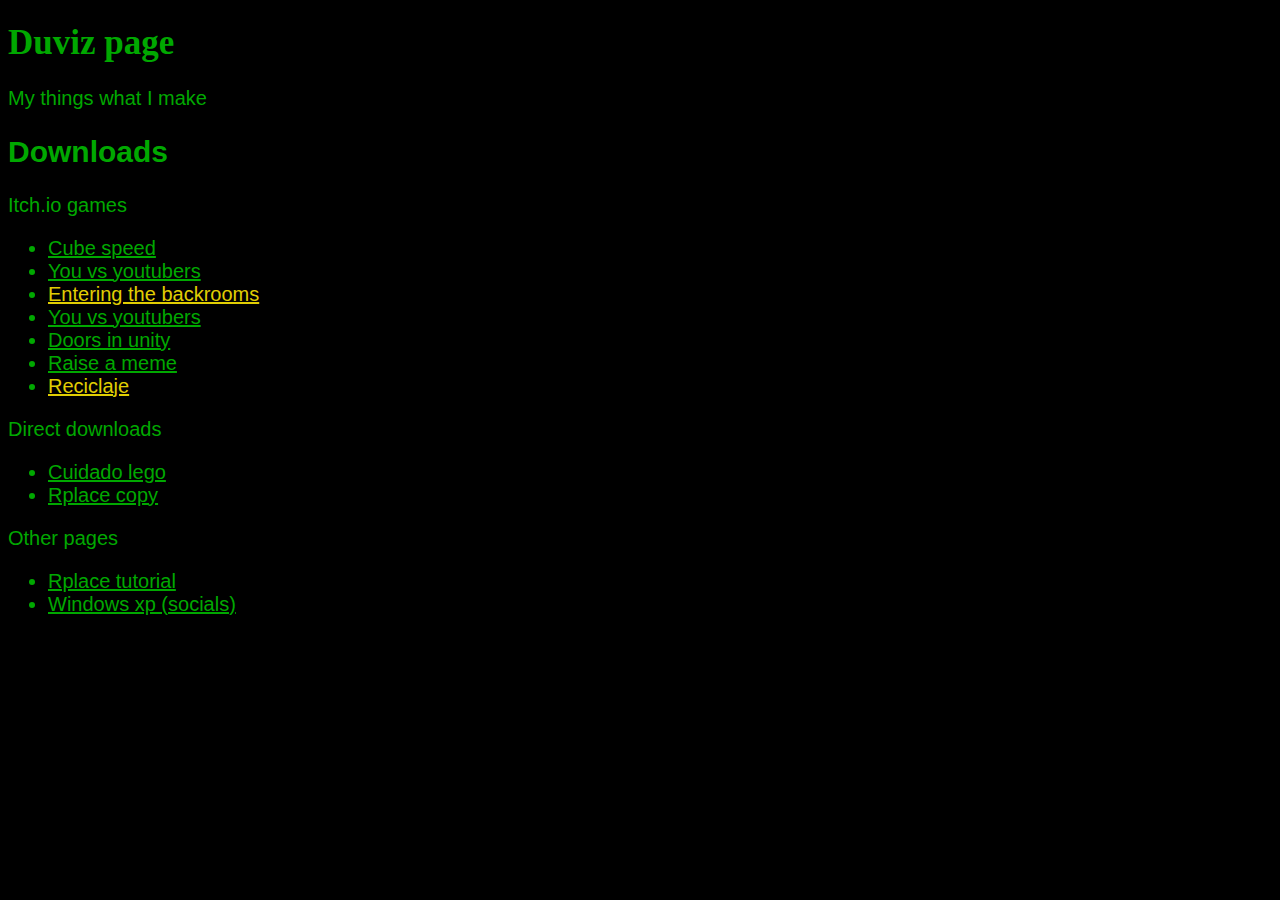
<file: index.html>
<!DOCTYPE html>
<html>
<head>
    <title>Duviz page</title>
    <link rel="stylesheet" href="style.css">
</head>
<body>
    <h1>Duviz page</h1>
    <p>My things what I make</p>
    <h2>Downloads</h2>
        <p>Itch.io games</p>
             <ul>
                   <li><a target="blank_" href="https://javierduviz2.itch.io/cube-speed" style="color:#00a800;">Cube speed</a></li>
                   <li><a target="blank_" href="https://javierduviz2.itch.io/you-vs-youtubers" style="color:#00a800;">You vs youtubers</a></li>
                   <li><a target="blank_" href="https://javierduviz2.itch.io/the-backrooms" style="color:#e1ce03;">Entering the backrooms</a></li>
                   <li><a target="blank_" href="https://javierduviz2.itch.io/you-vs-youtubers" style="color:#00a800;">You vs youtubers</a></li>
                   <li><a target="blank_" href="https://javierduviz2.itch.io/doors-in-unity" style="color:#00a800;">Doors in unity</a></li>
                   <li><a target="blank_" href="https://javierduviz2.itch.io/raise-a-meme" style="color:#00a800;">Raise a meme</a></li>
                   <li><a target="blank_" href="https://javierduviz2.itch.io/reciclaje" style="color:#e1ce03;">Reciclaje</a></li>
             </ul>
        <p>Direct downloads</p>
            <ul>
                   <li><a target="blank_" href="https://fastupload.io/downloadI838T22DFHBT3YNBCQADNU9I90JYXH4G69R9HDPN3IZURZBL0R/qw1zenKJpGXyn/WBPRMX7x2gVPlkY/CUIDADO%20LEGO.zip" style="color:#00a800;">Cuidado lego</a></li>
                   <li><a target="blank_" href="https://fastupload.io/downloadI838T22DFHBT3YNBCQADNU9I90JYXH4G69R9HDPN3IZURZBL0R/k0embK9KV3Vb4/EMdb8mRxWgjQ5Pi/rplace.zip" style="color:#00a800;">Rplace copy</a></li>
             </ul>
        <p>Other pages</p>
             <ul>
                    <li><a target="blank_" href="https://2duviz2.github.io/rplacetutorial" style="color:#00a800;">Rplace tutorial</a></li>
                    <li><a target="blank_" href="https://2duviz2.github.io/windowsxp" style="color:#00a800;">Windows xp (socials)</a></li>
              </ul>
</body>
</html>
</file>
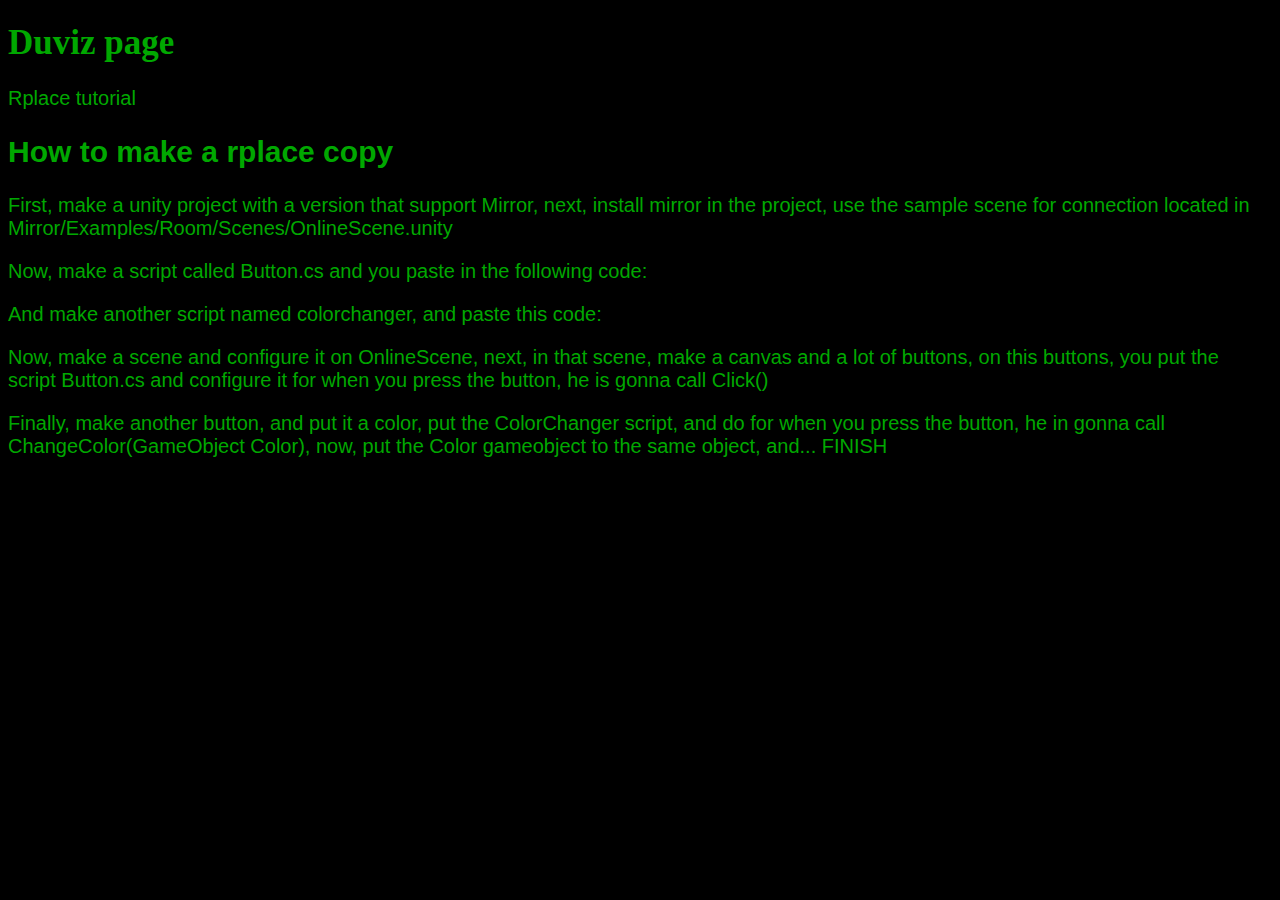
<file: rplacetutorial/index.html>
<!DOCTYPE html>
<html>
<head>
    <title>Duviz page</title>
    <link rel="stylesheet" href="style.css">
</head>
<body>
    <h1>Duviz page</h1>
    <p>Rplace tutorial</p>
    <h2>How to make a rplace copy</h2>
    <p>First, make a unity project with a version that support Mirror, next, install mirror in the project, use the sample scene for connection located in Mirror/Examples/Room/Scenes/OnlineScene.unity</p>
    <p>Now, make a script called Button.cs and you paste in the following code:</p>
    <script src="https://gist.github.com/2duviz2/40d68f664d1643702ddebbbd282ae941.js"></script>
    <p>And make another script named colorchanger, and paste this code:</p>
    <script src="https://gist.github.com/2duviz2/9f8cbac1947486a090242d715907fd5f.js"></script>
    <p>Now, make a scene and configure it on OnlineScene, next, in that scene, make a canvas and a lot of buttons, on this buttons, you put the script Button.cs and configure it for when you press the button, he is gonna call Click()</p>
    <p>Finally, make another button, and put it a color, put the ColorChanger script, and do for when you press the button, he in gonna call ChangeColor(GameObject Color), now, put the Color gameobject to the same object, and... FINISH</p>
    

</body>
</html>
</file>
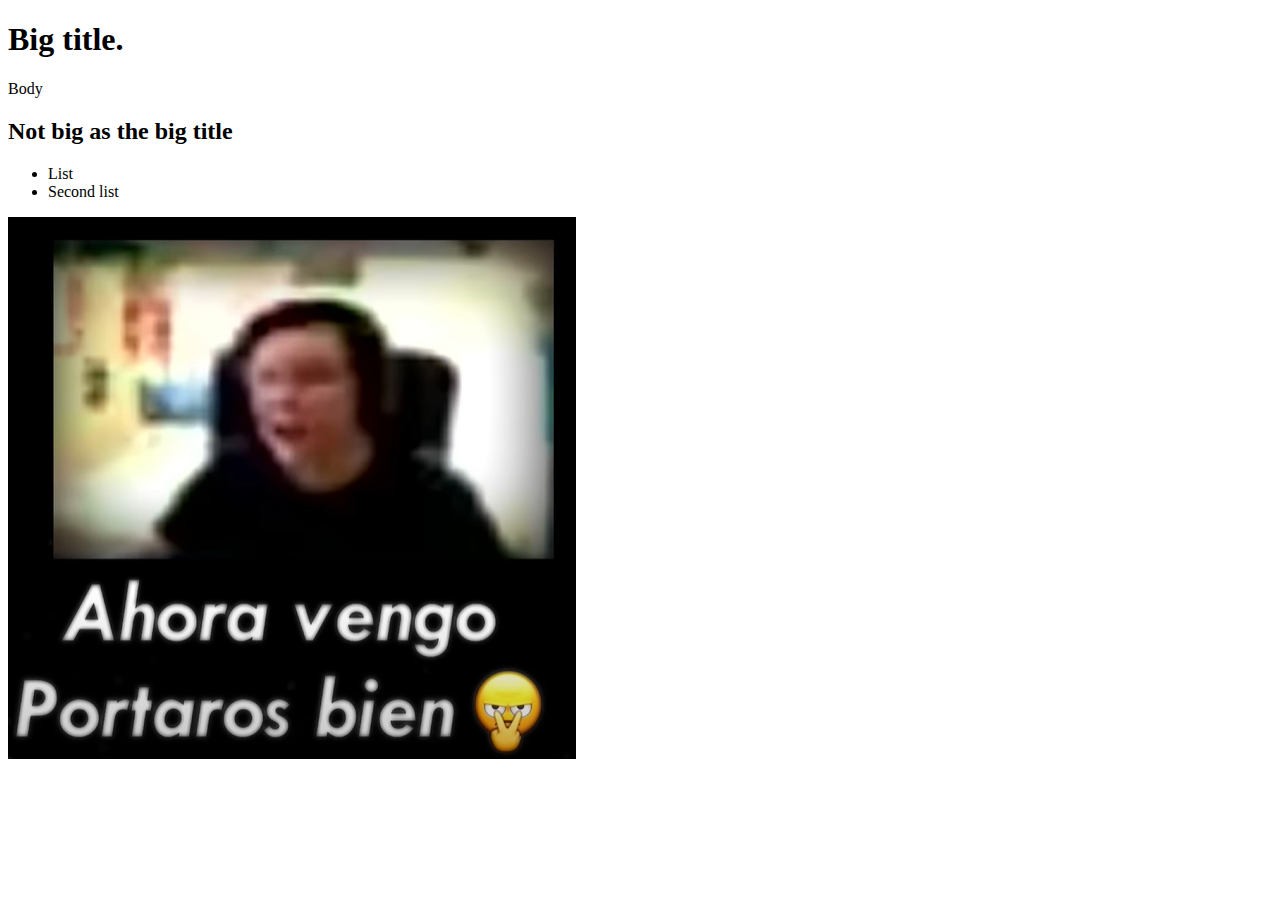
<file: template.html>
<!DOCTYPE html>
<html>
<head>
    <title>Example</title>
</head>
<body>
    <h1>Big title.</h1>
    <p>Body</p>
    <h2>Not big as the big title</h2>
             <ul>
                   <li>List</li>
                   <li>Second list</li>
             </ul>
     <img src="1.png" alt="hi">
</body>
</html>
</file>
<file: style.css>
body {
    /*background: url("bg.png") no-repeat center center fixed;*/
    background-size: cover;
    font-family: Arial,  sans-serif; /* Familia de fuentes */
    font-size: 20px; /* El tamaño de la fuente principal en el tag <p></p> */
    background-color: #000000; /* El color del fondo de la página web */
    color: #00a800; /* El color del texto*/ 
}
h1 {
    color: #00a800; /* El color de la cabecera */
    font-size: 35px; /* El tamaño de la fuente de la cabecera */
    font-family: Georgia, serif; /* La familia tipográfica utilizada en la cabecera */
}
h1 {
  animation: color-change 3s infinite;
}
img.rounded {
    border-radius: 10px;
    animation: radius-change 1s infinite;
  }
  @keyframes color-change {
    0% {
      color: #00a800;
    }
  
    50% {
      color: #005aa8;
    }
  
    100% {
      color: #00a800;
    }
}

@keyframes radius-change {
    0% {
      border-radius: 100px;
    }
  
    50% {
      border-radius: 150px;
    }
  
    100% {
      border-radius: 100px;
    }
}
</file>
<file: rplacetutorial/style.css>
body {
    /*background: url("bg.png") no-repeat center center fixed;*/
    background-size: cover;
    font-family: Arial,  sans-serif; /* Familia de fuentes */
    font-size: 20px; /* El tamaño de la fuente principal en el tag <p></p> */
    background-color: #000000; /* El color del fondo de la página web */
    color: #00a800; /* El color del texto*/ 
}
h1 {
    color: #00a800; /* El color de la cabecera */
    font-size: 35px; /* El tamaño de la fuente de la cabecera */
    font-family: Georgia, serif; /* La familia tipográfica utilizada en la cabecera */
}
h1 {
  animation: color-change 3s infinite;
}
img.rounded {
    border-radius: 10px;
    animation: radius-change 1s infinite;
  }
  @keyframes color-change {
    0% {
      color: #00a800;
    }
  
    50% {
      color: #005aa8;
    }
  
    100% {
      color: #00a800;
    }
}

@keyframes radius-change {
    0% {
      border-radius: 100px;
    }
  
    50% {
      border-radius: 150px;
    }
  
    100% {
      border-radius: 100px;
    }
}
</file>
